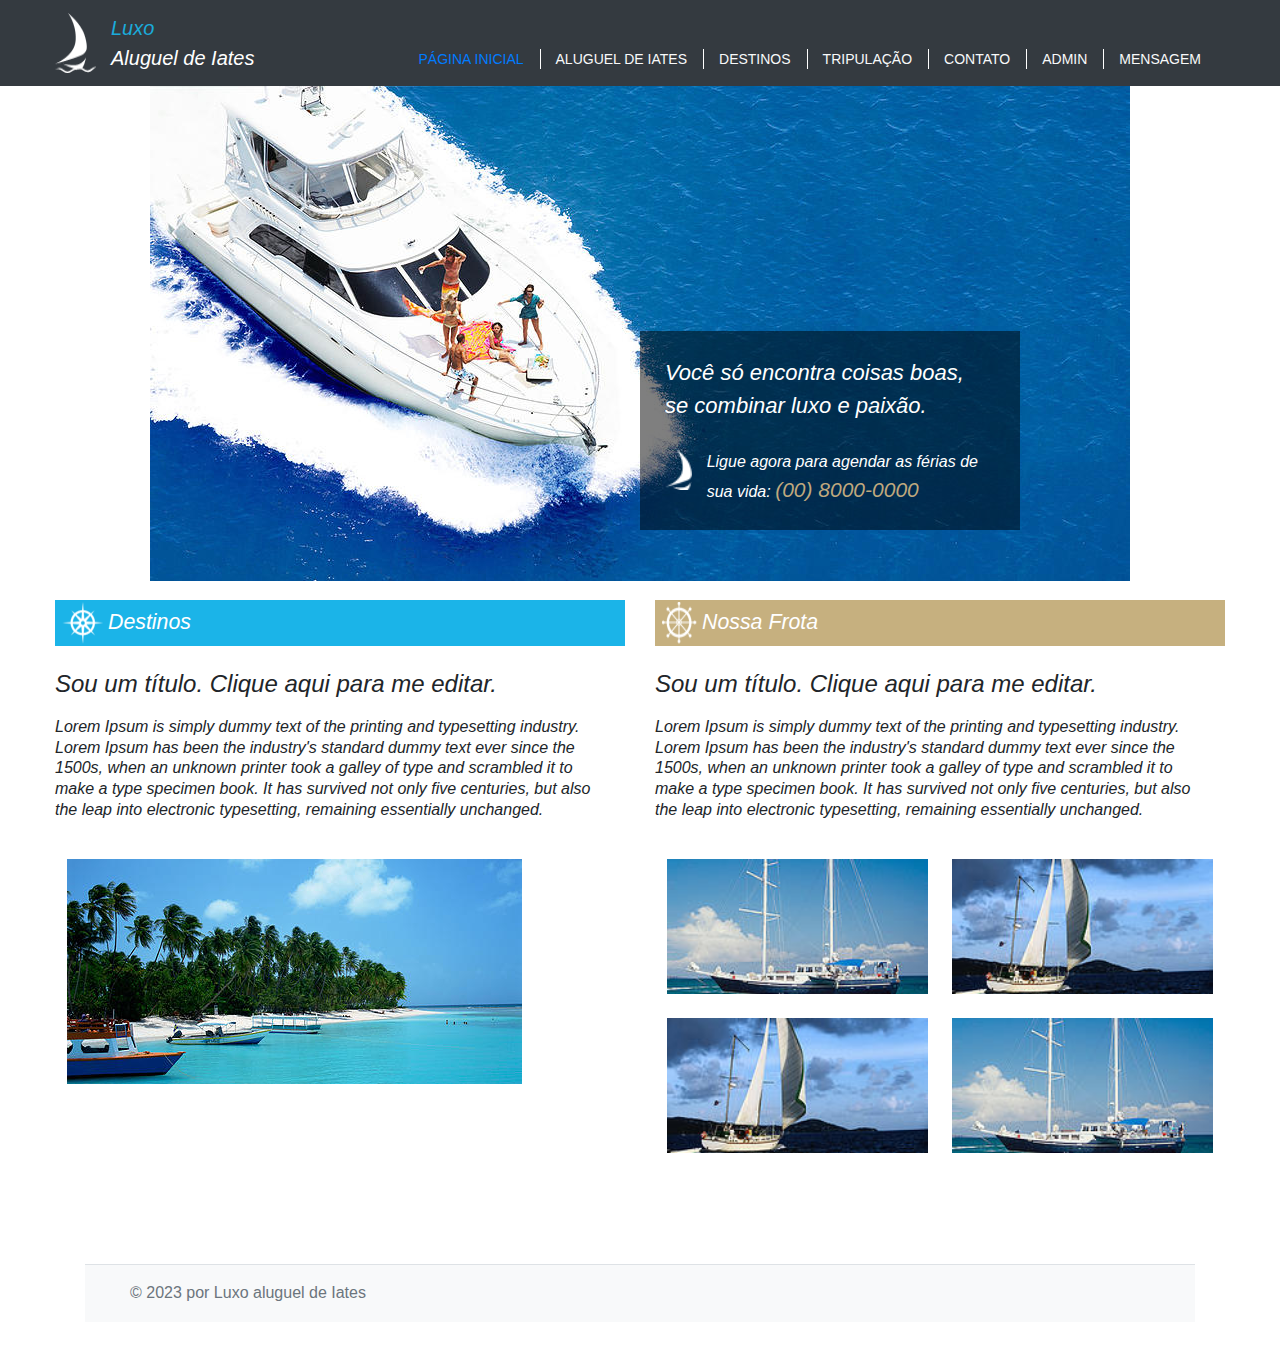
<file: index.html>
<!DOCTYPE html>
<html lang="en">
<head>
    <meta charset="UTF-8">
    <meta http-equiv="X-UA-Compatible" content="IE=edge">
    <meta name="viewport" content="width=device-width, initial-scale=1.0">
    <link rel="shortcut icon" href="./img/favicon.ico" type="image/x-icon">
    <link rel="stylesheet" href="https://cdn.jsdelivr.net/npm/bootstrap@4.4.1/dist/css/bootstrap.min.css" integrity="sha384-Vkoo8x4CGsO3+Hhxv8T/Q5PaXtkKtu6ug5TOeNV6gBiFeWPGFN9MuhOf23Q9Ifjh" crossorigin="anonymous">
    <link rel="stylesheet" href="./css/index.css" />
    <title>Luxo - Aluguel de Iates</title>
</head>
<body>
  <header>
    <nav class="navbar navbar-expand-lg navbar-light bg-dark">
      <div class="container menu">
        <a class="navbar-brand" href="#">
            <img src="./img/icon.png" alt="" srcset="">
            <div class="area-title">
              <span id="title">Luxo</span><br />
              <span id="subtitle">Aluguel de Iates</span>
            </div>
        </a>
        <button class="navbar-toggler" type="button" data-toggle="collapse" data-target="#navbarSupportedContent" aria-controls="navbarSupportedContent" aria-expanded="false" aria-label="Toggle navigation">
          <span class="navbar-toggler-icon"></span>
        </button>
        <div class="collapse navbar-collapse justify-content-end links" id="navbarSupportedContent">
          <ul class="navbar-nav">
            <li class="nav-item active">
                <a class="nav-link text-primary" href="/">PÁGINA INICIAL</a>
            </li>
            <li class="nav-item active">
              <a class="nav-link text-light" href="#">ALUGUEL DE IATES</a>
            </li>
            <li class="nav-item active">
                <a class="nav-link text-light" href="#">DESTINOS</a>
            </li>
            <li class="nav-item active">
              <a class="nav-link text-light" href="#">TRIPULAÇÃO</a>
            </li>
            <li class="nav-item active">
              <a class="nav-link text-light" href="contato.html">CONTATO</a>
            </li>
            <li class="nav-item active">
              <a class="nav-link text-light" href="admin.html">ADMIN</a>
            </li>
            <li class="nav-item active">
              <a class="nav-link text-light" href="mensagem.html">MENSAGEM</a>
            </li>
          </ul>
        </div>
        </div>
      </nav> 
    </header>
    <main>
      <div class="text-center container-fluid image-box">
        <img src="./img/barcoprincipal.jpg" alt="" class="img-fluid" />
        <div class="container box-legend">
          <span>Você só encontra coisas boas,<br /> se combinar luxo e paixão.</span>          
          <div class="sub-legend">
            <img src="./img/barco2.png" alt="" srcset="">
            <div id="legend">
              <span>Ligue agora para agendar as férias de <br />sua vida: </span><span id="text-gold">(00) 8000-0000</span>
            </div>
          </div>
        </div>
      </div>
      <div class="container box-text">
        <div class="row">
          <div class="col-xl">
            <div class="title-box" id="box-1">
              <img src="/img/destino.png" alt="">
              <span>Destinos</span>
            </div>
            <br/>
            <div class="text-area">
              <h4>Sou um título. Clique aqui para me editar.</h4>
              <p>Lorem Ipsum is simply dummy text of the printing and typesetting industry. Lorem Ipsum has been the industry's standard dummy text ever since the 1500s, when an unknown printer took a galley of type and scrambled it to make a type specimen book. It has survived not only five centuries, but also the leap into electronic typesetting, remaining essentially unchanged.</p>
              <table class="table table-borderless">
                <tr>
                  <td><img src="/img/barcodestino.jpg" alt="" class="img-fluid"></td>
                </tr>
              </table>
            </div>
          </div>
          <div class="col-xl">
            <div class="title-box" id="box-2">
              <img src="/img/nossafrota.png" alt="" class="img-fluid">
              <span>Nossa Frota</span>
            </div>
            <br/>
            <div class="text-area">
              <h4>Sou um título. Clique aqui para me editar.</h4>
              <p>Lorem Ipsum is simply dummy text of the printing and typesetting industry. Lorem Ipsum has been the industry's standard dummy text ever since the 1500s, when an unknown printer took a galley of type and scrambled it to make a type specimen book. It has survived not only five centuries, but also the leap into electronic typesetting, remaining essentially unchanged.</p>
              <table class="table table-borderless">
                <tr>
                  <td>
                    <img src="/img/barconossafrota2.jpg" class="img-fluid w-100" alt="">
                  </td>
                  <td>
                    <img src="/img/barconossafrota1.jpg" class="img-fluid w-100" alt="">
                  </td>
                </tr>
                <tr>
                  <td>
                    <img src="/img/barconossafrota1.jpg" class="img-fluid w-100" alt="">
                  </td>
                  <td>
                    <img src="img/barconossafrota2.jpg" class="img-fluid w-100" alt=""> 
                  </td>
                </tr>
              </table>
             </div>
          </div>
        </div>
      </div>
    </main>
    <footer>
      <div class="container">
        <footer class="d-flex flex-wrap justify-content-between align-items-center py-3 my-4 border-top bg-light">
          <div class="col-md-4 d-flex align-items-center">
            <a href="/" class="mb-3 me-2 mb-md-0 text-muted text-decoration-none lh-1">
              <svg class="bi" width="30" height="24"><use xlink:href="#bootstrap"></use></svg>
            </a>
            <span class="text-muted">© 2023 por Luxo aluguel de Iates</span>
          </div>
        </footer>
      </div>
    </footer>
    <script src="https://code.jquery.com/jquery-3.4.1.slim.min.js" integrity="sha384-J6qa4849blE2+poT4WnyKhv5vZF5SrPo0iEjwBvKU7imGFAV0wwj1yYfoRSJoZ+n" crossorigin="anonymous"></script>
    <script src="https://cdn.jsdelivr.net/npm/popper.js@1.16.0/dist/umd/popper.min.js" integrity="sha384-Q6E9RHvbIyZFJoft+2mJbHaEWldlvI9IOYy5n3zV9zzTtmI3UksdQRVvoxMfooAo" crossorigin="anonymous"></script>
    <script src="https://cdn.jsdelivr.net/npm/bootstrap@4.4.1/dist/js/bootstrap.min.js" integrity="sha384-wfSDF2E50Y2D1uUdj0O3uMBJnjuUD4Ih7YwaYd1iqfktj0Uod8GCExl3Og8ifwB6" crossorigin="anonymous"></script>
</body>
</html>
</file>
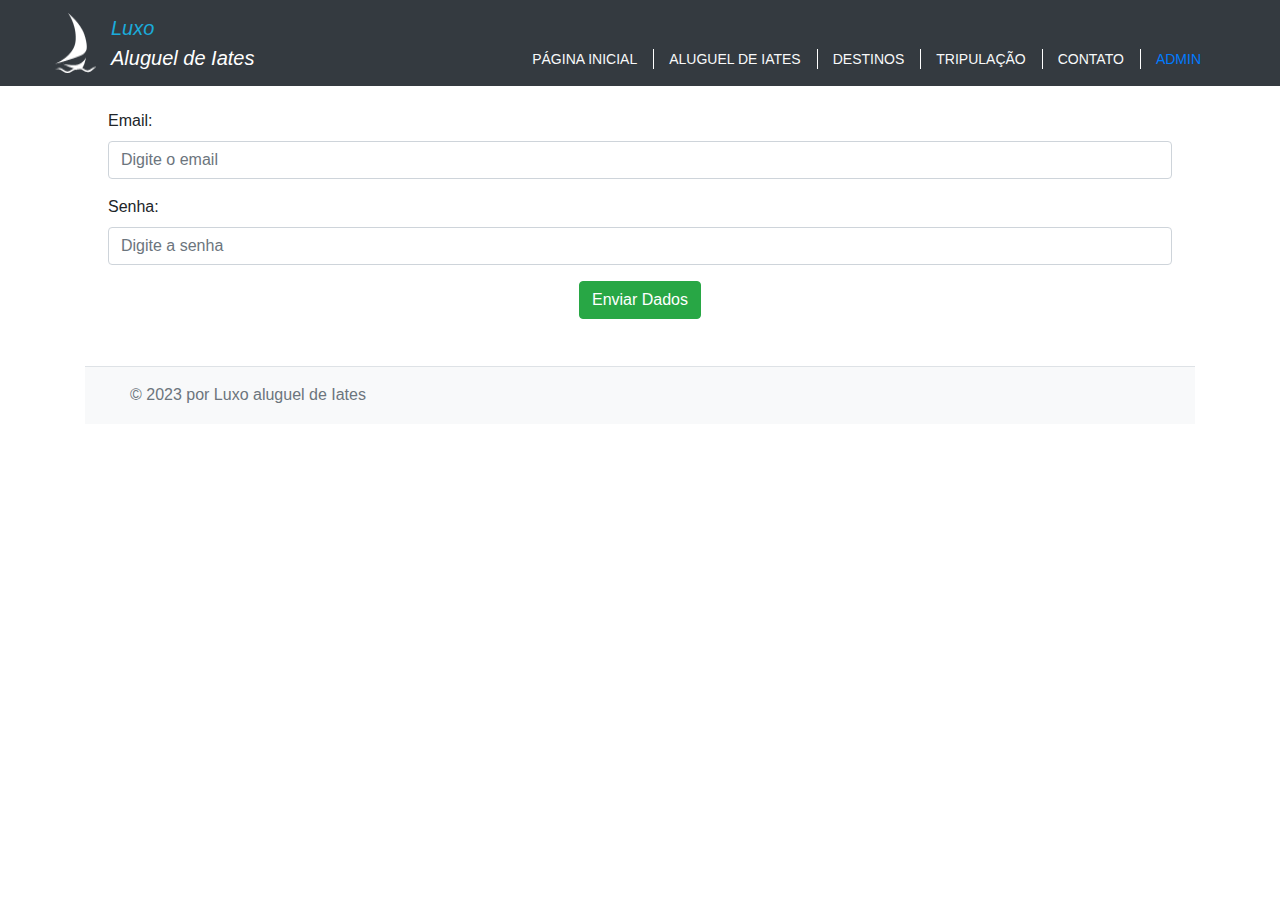
<file: admin.html>
<!DOCTYPE html>
<html lang="en">
<head>
    <meta charset="UTF-8">
    <meta http-equiv="X-UA-Compatible" content="IE=edge">
    <meta name="viewport" content="width=device-width, initial-scale=1.0">
    <link rel="shortcut icon" href="./img/favicon.ico" type="image/x-icon">
    <link rel="stylesheet" href="https://cdn.jsdelivr.net/npm/bootstrap@4.4.1/dist/css/bootstrap.min.css" integrity="sha384-Vkoo8x4CGsO3+Hhxv8T/Q5PaXtkKtu6ug5TOeNV6gBiFeWPGFN9MuhOf23Q9Ifjh" crossorigin="anonymous">
    <link rel="stylesheet" href="./css/index.css" />
    <title>Luxo - Login</title>
</head>
<body>
  <header>
    <nav class="navbar navbar-expand-lg navbar-light bg-dark">
      <div class="container menu">
        <a class="navbar-brand" href="#">
            <img src="./img/icon.png" alt="" srcset="">
            <div class="area-title">
              <span id="title">Luxo</span><br />
              <span id="subtitle">Aluguel de Iates</span>
            </div>
        </a>
        <button class="navbar-toggler" type="button" data-toggle="collapse" data-target="#navbarSupportedContent" aria-controls="navbarSupportedContent" aria-expanded="false" aria-label="Toggle navigation">
          <span class="navbar-toggler-icon"></span>
        </button>
        <div class="collapse navbar-collapse justify-content-end links" id="navbarSupportedContent">
          <ul class="navbar-nav">
            <li class="nav-item active">
                <a class="nav-link text-light" href="/">PÁGINA INICIAL</a>
            </li>
            <li class="nav-item active">
              <a class="nav-link text-light" href="#">ALUGUEL DE IATES</a>
            </li>
            <li class="nav-item active">
                <a class="nav-link text-light" href="#">DESTINOS</a>
            </li>
            <li class="nav-item active">
              <a class="nav-link text-light" href="#">TRIPULAÇÃO</a>
            </li>
            <li class="nav-item active">
              <a class="nav-link text-light" href="contato.html">CONTATO</a>
            </li>
            <li class="nav-item active">
                <a class="nav-link text-primary" href="admin.html">ADMIN</a>
            </li>
          </ul>
        </div>
        </div>
      </nav> 
    </header>
    <main>
      <div class="container">
        <form>
          <div class="form-group">
            <label for="formEmail">Email:</label>
            <input type="email" class="form-control" id="formEmail" placeholder="Digite o email">
          </div>
          <div class="form-group">
            <label for="formSenha">Senha:</label>
            <input type="password" class="form-control" id="formSenha" placeholder="Digite a senha">
          </div>
          <div class="text-center">
            <button class="btn btn-success" id="btnEnvio" onclick="Autenticar()">Enviar Dados</button>
          </div>
        </form>
      </div>
    </main>
    <footer>
      <div class="container">
        <footer class="d-flex flex-wrap justify-content-between align-items-center py-3 my-4 border-top bg-light">
          <div class="col-md-4 d-flex align-items-center">
            <a href="/" class="mb-3 me-2 mb-md-0 text-muted text-decoration-none lh-1">
              <svg class="bi" width="30" height="24"><use xlink:href="#bootstrap"></use></svg>
            </a>
            <span class="text-muted">© 2023 por Luxo aluguel de Iates</span>
          </div>
        </footer>
      </div>
    </footer>        
    <script src="https://code.jquery.com/jquery-3.4.1.slim.min.js" integrity="sha384-J6qa4849blE2+poT4WnyKhv5vZF5SrPo0iEjwBvKU7imGFAV0wwj1yYfoRSJoZ+n" crossorigin="anonymous"></script>
    <script src="https://cdn.jsdelivr.net/npm/popper.js@1.16.0/dist/umd/popper.min.js" integrity="sha384-Q6E9RHvbIyZFJoft+2mJbHaEWldlvI9IOYy5n3zV9zzTtmI3UksdQRVvoxMfooAo" crossorigin="anonymous"></script>
    <script src="https://cdn.jsdelivr.net/npm/bootstrap@4.4.1/dist/js/bootstrap.min.js" integrity="sha384-wfSDF2E50Y2D1uUdj0O3uMBJnjuUD4Ih7YwaYd1iqfktj0Uod8GCExl3Og8ifwB6" crossorigin="anonymous"></script>
    <script src="js/jquery-3.6.4.min.js"></script>
    <script src="js/funcoes.js"></script>
    <script src="js/index.js"></script>
</body>
</html>
</file>
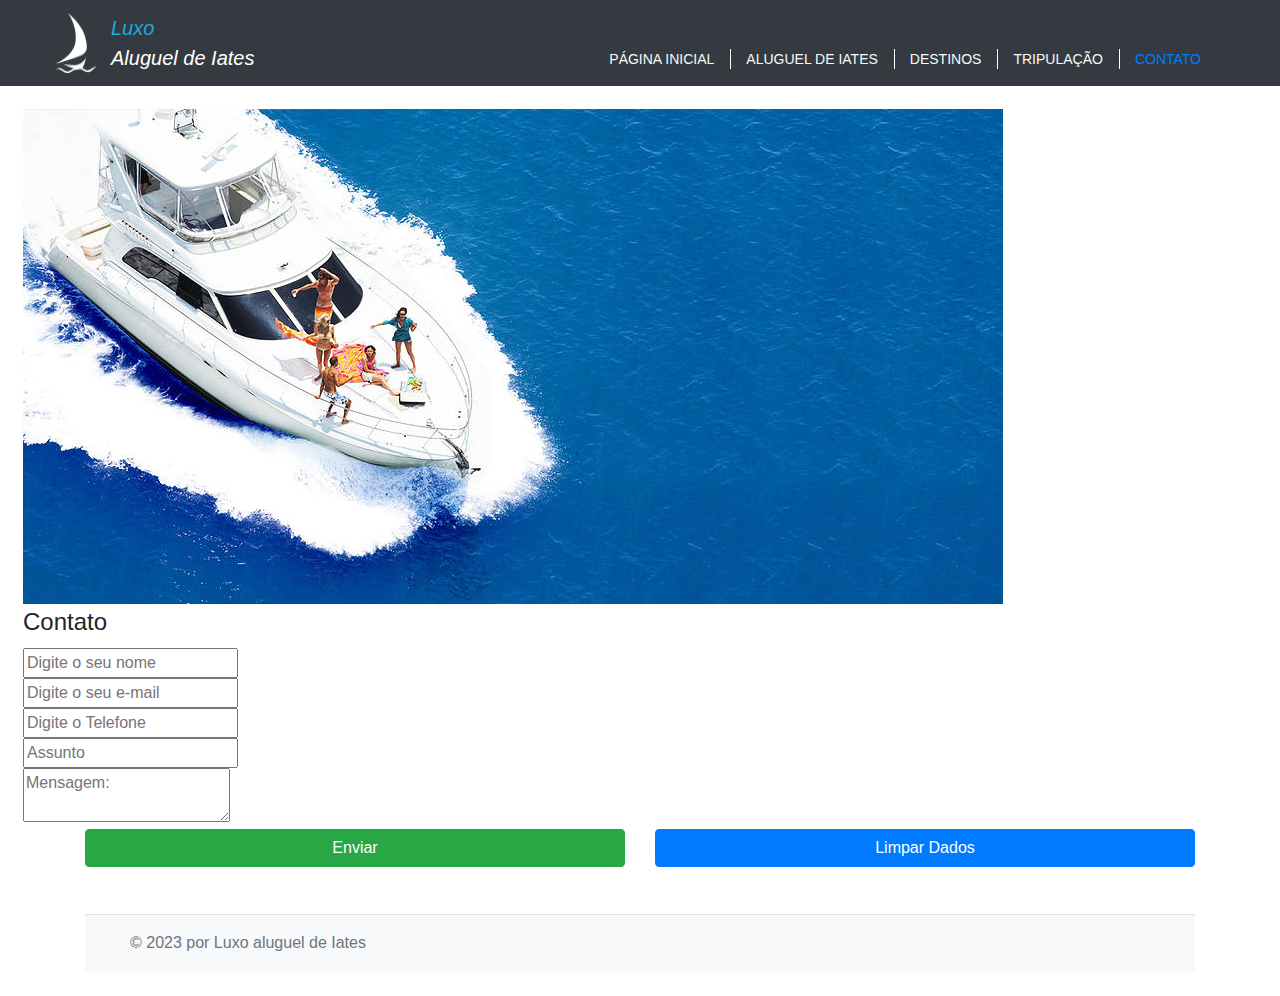
<file: Contato.html>
<!DOCTYPE html>
<html lang="en">
<head>
    <meta charset="UTF-8">
    <meta http-equiv="X-UA-Compatible" content="IE=edge">
    <meta name="viewport" content="width=device-width, initial-scale=1.0">
    <link rel="shortcut icon" href="./img/favicon.ico" type="image/x-icon">
    <link rel="stylesheet" href="https://cdn.jsdelivr.net/npm/bootstrap@4.4.1/dist/css/bootstrap.min.css" integrity="sha384-Vkoo8x4CGsO3+Hhxv8T/Q5PaXtkKtu6ug5TOeNV6gBiFeWPGFN9MuhOf23Q9Ifjh" crossorigin="anonymous">
    <link rel="stylesheet" href="./css/index.css" />
    <title>Luxo - Contato</title>
</head>
<body>
  <header>
    <nav class="navbar navbar-expand-lg navbar-light bg-dark">
      <div class="container menu">
        <a class="navbar-brand" href="#">
            <img src="./img/icon.png" alt="" srcset="">
            <div class="area-title">
              <span id="title">Luxo</span><br />
              <span id="subtitle">Aluguel de Iates</span>
            </div>
        </a>
        <button class="navbar-toggler" type="button" data-toggle="collapse" data-target="#navbarSupportedContent" aria-controls="navbarSupportedContent" aria-expanded="false" aria-label="Toggle navigation">
          <span class="navbar-toggler-icon"></span>
        </button>
        <div class="collapse navbar-collapse justify-content-end links" id="navbarSupportedContent">
          <ul class="navbar-nav">
            <li class="nav-item active">
                <a class="nav-link text-light" href="/">PÁGINA INICIAL</a>
            </li>
            <li class="nav-item active">
              <a class="nav-link text-light" href="#">ALUGUEL DE IATES</a>
            </li>
            <li class="nav-item active">
                <a class="nav-link text-light" href="#">DESTINOS</a>
            </li>
            <li class="nav-item active">
              <a class="nav-link text-light" href="#">TRIPULAÇÃO</a>
            </li>
            <li class="nav-item active">
              <a class="nav-link text-primary" href="contato.html">CONTATO</a>
            </li>
          </ul>
        </div>
        </div>
      </nav> 
    </header>
    <main>
        <form class="mx-auto">
          <img src="./img/barcoprincipal.jpg" alt="" class="img-fluid" />
          <fieldset>
            <legend>Contato</legend>
            <div><input type="text" name="nome" placeholder="Digite o seu nome" /></div>
            <div><input type="text" name="nome" placeholder="Digite o seu e-mail" /></div>
            <div><input type="text" name="nome" placeholder="Digite o Telefone" /></div>
            <div><input type="text" name="nome" placeholder="Assunto" /></div>
      
              <textarea placeholder="Mensagem:"></textarea>
              <div class="container">
                <div class="row">
                  <div class="col align-self-start">
                    <button class="btn btn-success w-100">Enviar</button>
                  </div>
                  <div class="col">
                    <button class="btn btn-primary w-100">Limpar Dados</button>
                  </div>
                </div>
              </div>
          </fieldset>
          </form>
    </main>
    <footer>
      <div class="container">
        <footer class="d-flex flex-wrap justify-content-between align-items-center py-3 my-4 border-top bg-light">
          <div class="col-md-4 d-flex align-items-center">
            <a href="/" class="mb-3 me-2 mb-md-0 text-muted text-decoration-none lh-1">
              <svg class="bi" width="30" height="24"><use xlink:href="#bootstrap"></use></svg>
            </a>
            <span class="text-muted">© 2023 por Luxo aluguel de Iates</span>
          </div>
        </footer>
      </div>
    </footer>        
    <script src="https://code.jquery.com/jquery-3.4.1.slim.min.js" integrity="sha384-J6qa4849blE2+poT4WnyKhv5vZF5SrPo0iEjwBvKU7imGFAV0wwj1yYfoRSJoZ+n" crossorigin="anonymous"></script>
    <script src="https://cdn.jsdelivr.net/npm/popper.js@1.16.0/dist/umd/popper.min.js" integrity="sha384-Q6E9RHvbIyZFJoft+2mJbHaEWldlvI9IOYy5n3zV9zzTtmI3UksdQRVvoxMfooAo" crossorigin="anonymous"></script>
    <script src="https://cdn.jsdelivr.net/npm/bootstrap@4.4.1/dist/js/bootstrap.min.js" integrity="sha384-wfSDF2E50Y2D1uUdj0O3uMBJnjuUD4Ih7YwaYd1iqfktj0Uod8GCExl3Og8ifwB6" crossorigin="anonymous"></script>
</body>
</html>
</file>
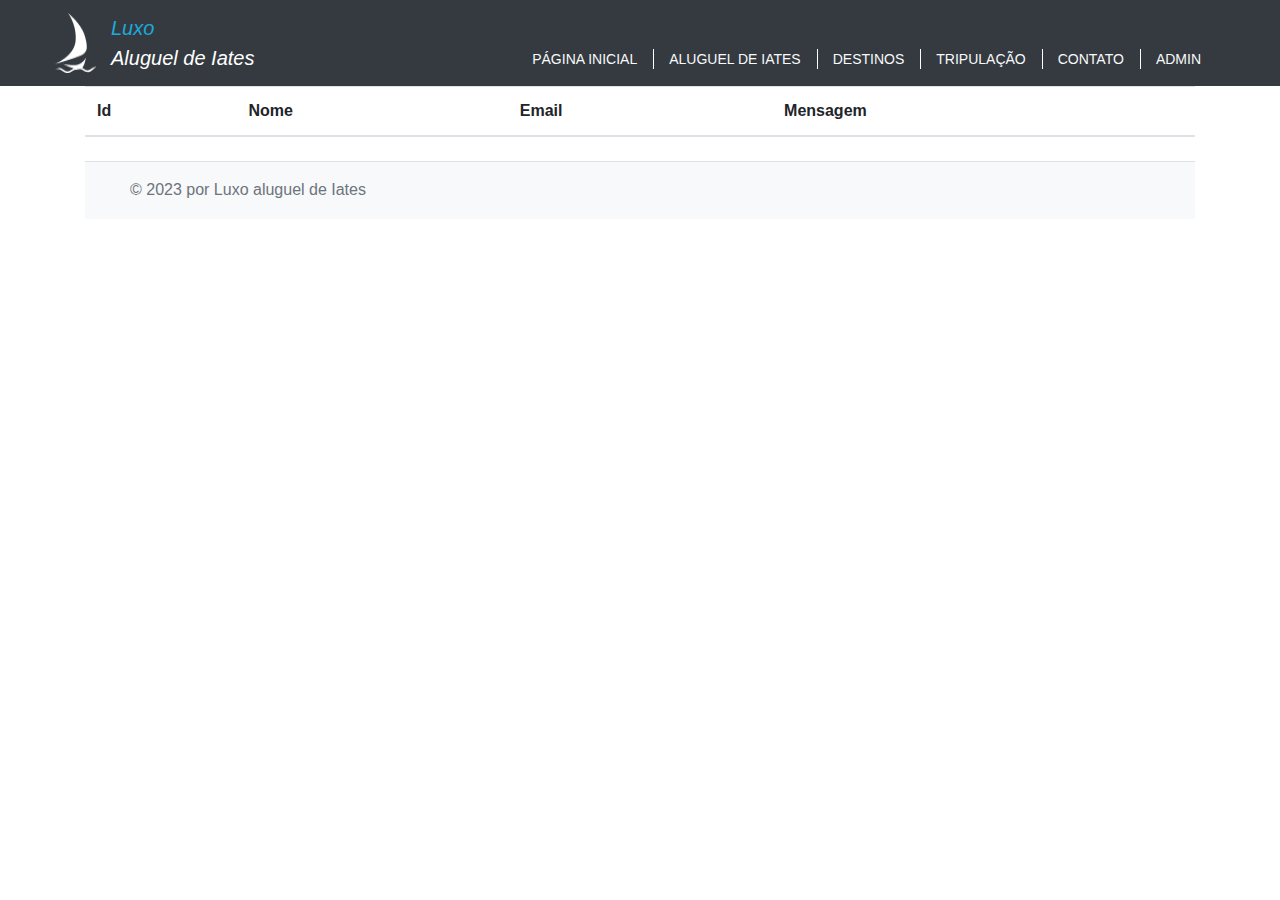
<file: mensagem.html>
<!DOCTYPE html>
<html lang="en">
<head>
    <meta charset="UTF-8">
    <meta http-equiv="X-UA-Compatible" content="IE=edge">
    <meta name="viewport" content="width=device-width, initial-scale=1.0">
    <link rel="shortcut icon" href="./img/favicon.ico" type="image/x-icon">
    <link rel="stylesheet" href="https://cdn.jsdelivr.net/npm/bootstrap@4.4.1/dist/css/bootstrap.min.css" integrity="sha384-Vkoo8x4CGsO3+Hhxv8T/Q5PaXtkKtu6ug5TOeNV6gBiFeWPGFN9MuhOf23Q9Ifjh" crossorigin="anonymous">
    <link rel="stylesheet" href="./css/index.css" />
    <title>Luxo - Mensagens</title>
</head>
<body>
  <header>
    <nav class="navbar navbar-expand-lg navbar-light bg-dark">
      <div class="container menu">
        <a class="navbar-brand" href="#">
            <img src="./img/icon.png" alt="" srcset="">
            <div class="area-title">
              <span id="title">Luxo</span><br />
              <span id="subtitle">Aluguel de Iates</span>
            </div>
        </a>
        <button class="navbar-toggler" type="button" data-toggle="collapse" data-target="#navbarSupportedContent" aria-controls="navbarSupportedContent" aria-expanded="false" aria-label="Toggle navigation">
          <span class="navbar-toggler-icon"></span>
        </button>
        <div class="collapse navbar-collapse justify-content-end links" id="navbarSupportedContent">
          <ul class="navbar-nav">
            <li class="nav-item active">
                <a class="nav-link text-light" href="/">PÁGINA INICIAL</a>
            </li>
            <li class="nav-item active">
              <a class="nav-link text-light" href="#">ALUGUEL DE IATES</a>
            </li>
            <li class="nav-item active">
                <a class="nav-link text-light" href="#">DESTINOS</a>
            </li>
            <li class="nav-item active">
              <a class="nav-link text-light" href="#">TRIPULAÇÃO</a>
            </li>
            <li class="nav-item active">
              <a class="nav-link text-light" href="contato.html">CONTATO</a>
            </li>
            <li class="nav-item active">
              <a class="nav-link text-light" href="admin.html">ADMIN</a>
            </li>
          </ul>
        </div>
        </div>
      </nav> 
    </header>
    <main>
      <div class="container">
            <table class="table">
              <thead>
                <tr>
                  <th scope="col">Id</th>
                  <th scope="col">Nome</th>
                  <th scope="col">Email</th>
                  <th scope="col">Mensagem</th>
                </tr>
              </thead>
              <tbody id="mensagens">
              </tbody>
            </table>
        </div>
    </main>
    <footer>
      <div class="container">
        <footer class="d-flex flex-wrap justify-content-between align-items-center py-3 my-4 border-top bg-light">
          <div class="col-md-4 d-flex align-items-center">
            <a href="/" class="mb-3 me-2 mb-md-0 text-muted text-decoration-none lh-1">
              <svg class="bi" width="30" height="24"><use xlink:href="#bootstrap"></use></svg>
            </a>
            <span class="text-muted">© 2023 por Luxo aluguel de Iates</span>
          </div>
        </footer>
      </div>
    </footer>        
    <script src="https://code.jquery.com/jquery-3.4.1.slim.min.js" integrity="sha384-J6qa4849blE2+poT4WnyKhv5vZF5SrPo0iEjwBvKU7imGFAV0wwj1yYfoRSJoZ+n" crossorigin="anonymous"></script>
    <script src="https://cdn.jsdelivr.net/npm/popper.js@1.16.0/dist/umd/popper.min.js" integrity="sha384-Q6E9RHvbIyZFJoft+2mJbHaEWldlvI9IOYy5n3zV9zzTtmI3UksdQRVvoxMfooAo" crossorigin="anonymous"></script>
    <script src="https://cdn.jsdelivr.net/npm/bootstrap@4.4.1/dist/js/bootstrap.min.js" integrity="sha384-wfSDF2E50Y2D1uUdj0O3uMBJnjuUD4Ih7YwaYd1iqfktj0Uod8GCExl3Og8ifwB6" crossorigin="anonymous"></script>
    <script src="js/jquery-3.6.4.min.js"></script>
    <script src="js/funcoes.js"></script>
    <script src="js/index.js"></script>
</body>
</html>
</file>
<file: css/index.css>
.navbar-brand {
    display: flex;
}

.menu,
.box-text {
    max-width: 1200px;
}

.area-title {
    display: block;
    padding-left: 15px;
}

#title {
    color: #1BAADA;
    font-style: italic;
}

#subtitle {
    color: white;
    font-style: italic;
}

.links>ul>li {
    padding-top: 2rem;
    margin-right: 1rem;
}

.links>ul>li :after {
    content: '';
    margin-left: 1rem;
    display: inline-block;
    position: absolute;
    height: 20px;
    width: 1px;
    background: #fff;

}

.links>ul>li>a {
    line-height: 20px;
    font-family: "Arial", sans-serif;
    font-size: 14px;
    text-decoration: none
}


.links>ul>li:last-child ::after {
    display: none;
}


.box-legend>span {
    color: white;
    font-style: italic;
    font-size: 22px;
}

.sub-legend {
    margin-top: 1.75rem;
    display: flex;
    height: 40px;
}

.box-legend {
    background-color: rgba(000, 000, 000, 0.5);
    width: 380px;
    text-align: left;
    padding: 25px;
    margin: 0;
    position: relative;
    bottom: 250px;
    left: 53%;
    padding-bottom: 40px;
}

#legend {
    padding-left: 15px;
    color: white;
    font-style: italic;
}

#text-gold {
    color: #BFA87E;
    font-size: 21px;
}

.box-text {
    padding-bottom: 35px;
}

.image-box {
    margin-bottom: -80px;
}

.title-box {
    display: flex;
    margin-top: -100px;
    padding: 2px 2px;
}

.title-box>img {
    padding-left: 5px;
}

.title-box>span {
    color: #fff;
    font-style: italic;
    font-size: 16pt;
    padding: 5px;
}

#box-1 {
    background-color: #1BB4E8;
}

#box-2 {
    background-color: #C6B07F;
}

.text-area {
    line-height: 1.3rem;
    margin-bottom: 40px;
}

.text-area>h4,
p {
    padding: 0px 10px 10px 0px;
    font-style: italic;
}

@media (max-width: 500px) {
    .links>ul>li {
        padding-top: 1rem;
        margin-right: 1rem;
    }

    .links>ul>li :after {
        content: none;
        margin-left: 1rem;
        display: inline-block;
        position: absolute;
        height: 20px;
        width: 1px;
        background: #fff;

    }

    .box-legend {
        width: 100%;
        margin: 0;
        left: 0;
        height: 160px;
        bottom: -10px;
        padding: 20px;
        margin-bottom: 120px;
    }

    .box-legend>span {
        font-size: 17pt;
    }

    .sub-legend {
        margin: 0;
    }

    .image-box {
        margin-bottom: 0px;
    }


}

@media (min-width: 500px) {
    .box-legend {
        background-color: rgba(000, 000, 000, 0.5);
        width: 380px;
        text-align: left;
        padding: 25px;
        margin: 0;
        position: relative;
        bottom: 250px;
        left: 50%;
        padding-bottom: 40px;
    }


}

form {
    padding: 23px;
}
</file>
